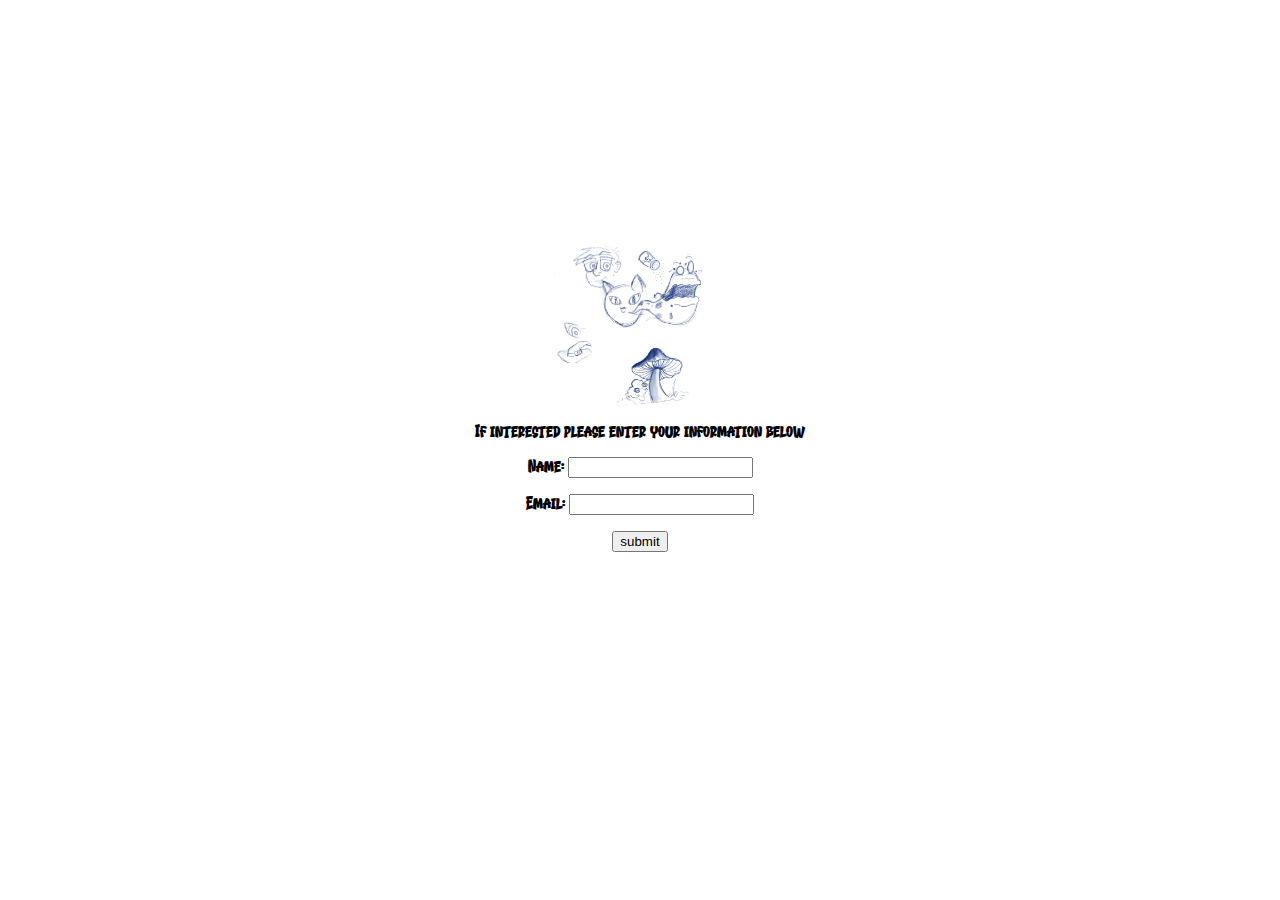
<file: index.html>
<html>

<head>
    <title>do you want to see something cool</title>
    <link rel="stylesheet" href="style.css">
    <meta name="viewport" content="width=device-width, initial-scale=1.0">


</head>


<header>

</header>

<body>
   <div>
    
    <img src="img/doodlels day 2.jpg" alt="my pc doodlels">
    <p> If interested please enter your information below</p>
    <form action="picasso.html">
        <p> Name: <input type="name" name="name" id="">
        </p>  
        <p> Email: <input type="email" name="email" id="email">
        </p>
        <input type="submit" value="submit">
    </form>
   </div>
</body>

<footer>

</footer>


</html>
</file>
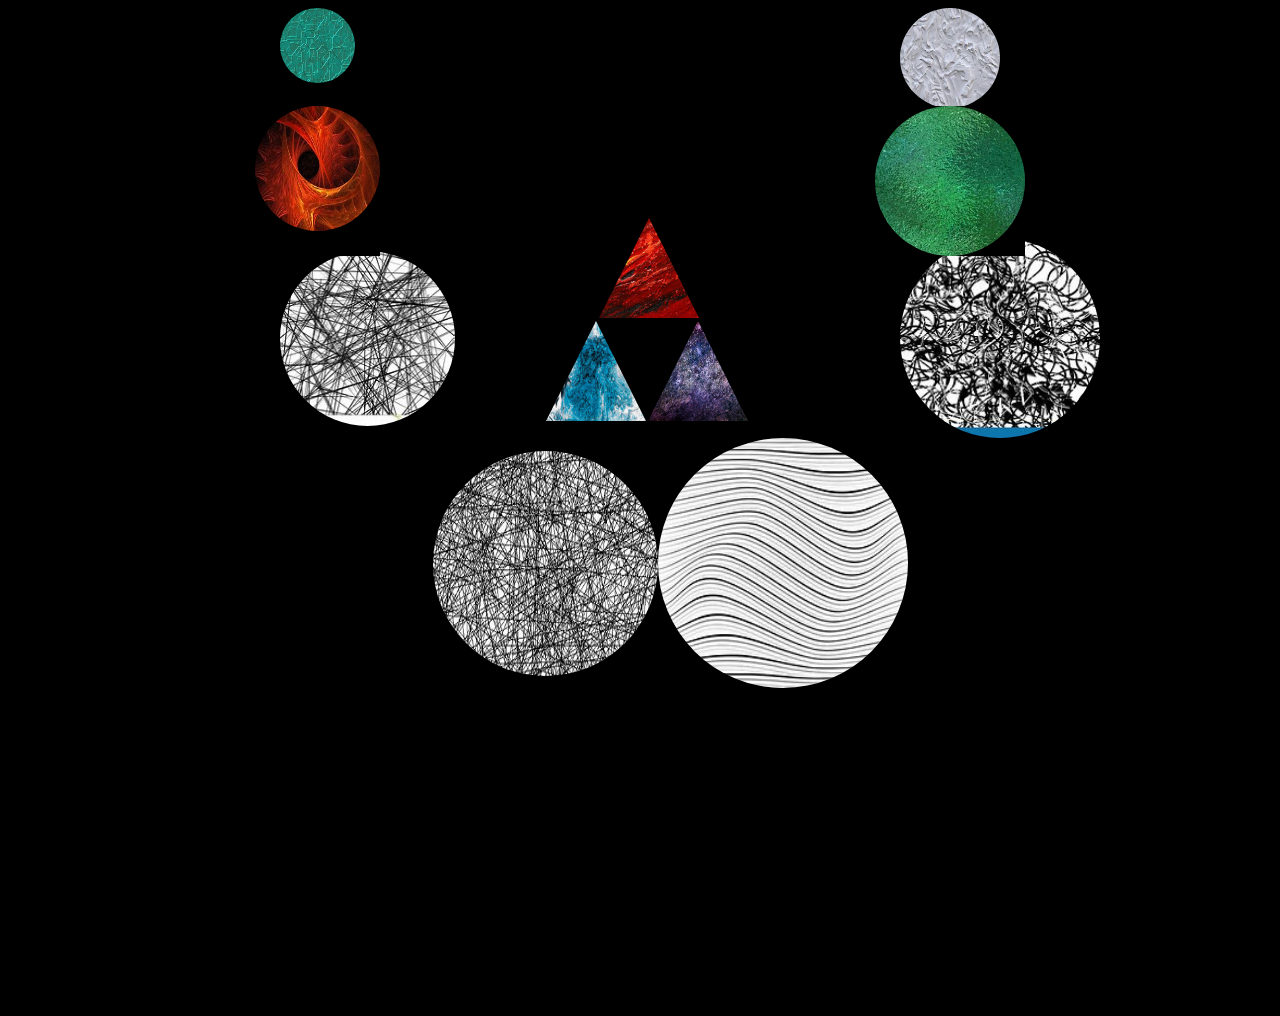
<file: picasso.html>
<html>
    <head>
<title> picasso</title>
    <link rel="stylesheet" href="style-sheets/picasso.css">
    
    </head>
   <header>
<div></div>
   </header>
   
   <body>
       <div class="flex-container">
            <div><img class="circle1" src="img/1.jfif" alt="texture"></div>
            <div><img class="circle2" src="img/2.jfif" alt="texture"></div>
        </div>
        <div class="container2">
            <div><img class="circle3" src="img/3.jfif" alt="texture"></div>
            <div><img class="circle4" src="img/4.jfif" alt="texture"></div>
        </div>
        <div class="container3">
            <div><img class="circle5" src="img/5.jfif" alt="texture"></div>
            <div><img class="circle6" src="img/6.jfif" alt="texture"></div>
        </div>
        <div class="container4">
            <div><img class="circle7" src="img/7.jfif" alt="texture"></div>
            <div><img class="circle8" src="img/8.jfif" alt="texture"></div>
        </div>
       
        <div class="container5">
            <img class="tri1" src="img/tri1.jfif" alt="texture">
        </div>
        <div class="container6">
            <img class="tri2" src="img/tri2.jfif" alt="texture">
        </div>
        <div class="container7">
            <img class="tri3" src="img/tri3.jfif" alt="texture">
        </div>
    </body>


    
    <footer>
        <div></div>
        <div></div>
        <div></div>
    </footer>
</html>
</file>
<file: style.css>
div {
    text-align: center;  
    position: relative;
    top: 200px;   

}
p {
    font-family: gem;
}
img { 
    width: 200px;
}

@font-face {
    font-family: gem;
    src: url(../fonts/Gemstone.ttf);
    text-decoration: none;
    font-style: normal;
    font-weight: lighter;
}
</file>
<file: style-sheets/picasso.css>
*{
    background-color: rgb(0, 0, 0);
}
 
.flex-container {
    display: flex;
    justify-content:space-around;
    position:relative;
    z-index: 1;

}

.container2 {
    display: flex;
    justify-content: space-around;
    position: relative;
    bottom: 2px;
    background-color: transparent;
    z-index: 1;
}

.container3 {
    display: flex;
    justify-content: space-around;
    align-items: center;
    position: relative;
    bottom: 20px;
    left: 50px;
    background-color: transparent;
}


.container4 {
    display: flex;
    justify-content: center;
    align-items: center;
    position: relative;
    bottom: 20px;
    left: 30px;
}

.container5{
    display: flex;
    justify-content: center;
    position: relative;
    bottom: 490px;
    left: 9;
    background-color: transparent;

}

.container6{
    display: flex;
    justify-content: center;
    position: relative;
    bottom: 487;
    left: 58;
    background-color: transparent;

}

.container7 {
    display: flex;
    justify-content: center;
    position: relative;
    bottom: 587;
    right: 44;
    background-color: transparent;
    z-index: 1;

}


.circle1 {
    height: 75px;
    width: 75px;
    border-radius: 50%;
  
 }

 .circle2 {
    height: 100px;
    width: 100px;
    border-radius: 50%;
 }

 .circle3 {
    height: 125px;
    width: 125px;
    border-radius: 50%;
 }

.circle4 {
    height: 150px;
    width: 150px;
    border-radius: 50%;
}
.circle5 {
    height: 175px;
    width: 175px;
    border-radius: 50%;
}
.circle6 {
    height: 200px;
    width: 200px;
    border-radius: 50%;
}

.circle7 {
    height: 225px;
    width: 225px;
    border-radius: 50%;
}

.circle8 {
    height: 250px;
    width: 250px;
    border-radius: 50%;
}

.tri1 {
    width: 100;
    height: 100;
    clip-path: polygon(50% 0%, 0% 100%, 100% 100%)
}

.tri2 {
    width: 100;
    height: 100;
    clip-path: polygon(50% 0%, 0% 100%, 100% 100%)

}

.tri3 {
    width: 100;
    height: 100;
    clip-path: polygon(50% 0%, 0% 100%, 100% 100%)

}
</file>
